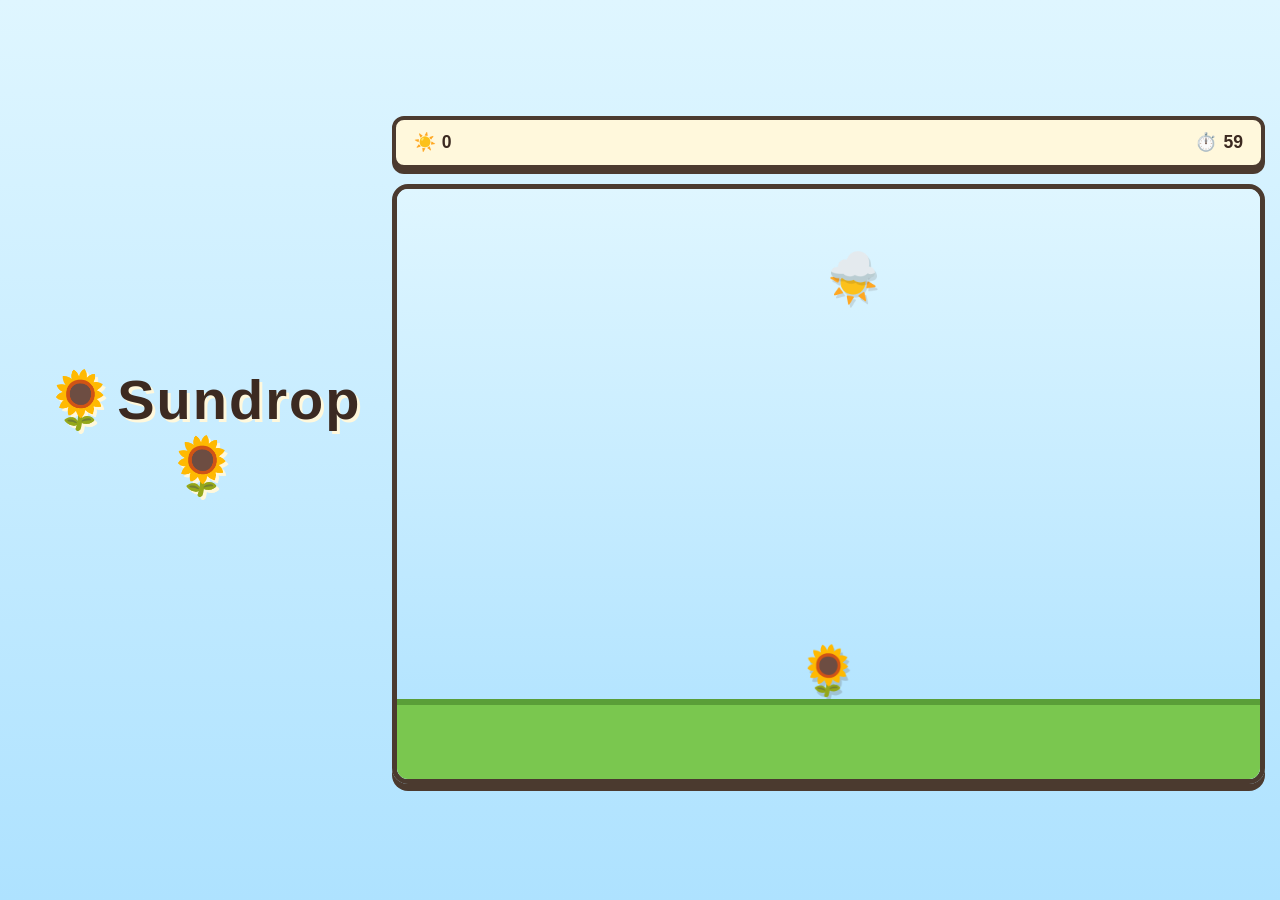
<file: index.html>
<!DOCTYPE html>
<html lang="en">
    <head>
        <meta charset="UTF-8">
        <meta name="viewport" content="width=device-width, initial-scale=1.0">

        <title>🌻Sundrop🌻</title>

        <link rel="stylesheet" href="style.css">
    </head>

    <body>
        <header>
            <h1>🌻Sundrop🌻</h1>
        </header>

        <main>
            <!-- display -->
            <section id="display">
                <div class="display-item">
                   ☀️ <span id="score">0</span>
                </div>

                <div class="display-item">
                    ⏱️ <span id="timer">60</span>
                </div>
            </section>
            
            <!-- game area -->
            <section id="game-container">
                <!-- sky -->
                <div id="sky">
                    <div id="sunshine">☀️</div>
                    
                    <div id="cloud">☁️</div>

                    <div id="player">🌻</div>
                </div>
                
                <!-- ground -->
                <div id="ground"></div>

                <!-- game over screen -->
                <div id="game-over">
                    <div id="game-over-content">
                        <h2>🌻 Summer's Over! 🌻</h2>

                        <p>You collected</p>

                        <p class="final-score">
                            ☀️ <span id="final-score">0</span>
                        </p>

                        <button id="restart-button">Play Again</button>
                    </div>
                </div>
            </section>
        </main>

        <script src="script.js"></script>
    </body>
</html>
</file>
<file: style.css>
/* color palette */
:root{
    --sky: #AEE2FF;
    --lighter-sky: #DFF6FF;

    --grass: #7AC74F;
    --dark-grass: #5A9E38;
    --sunflower: #FFD447;
    --soil: #8B5E3C;

    --panel: #FFF8DC;
    --border: #4B3A2F;
    --text: #3C2A21;
}

/* reset */
*{
    margin: 0;
    padding: 0;
    box-sizing: border-box;
}

/* page */
body{
    font-family:'Segoe UI', Tahoma, Geneva, Verdana, sans-serif;
    min-height: 100vh;
    display: flex;
    justify-content: center;
    align-items: center;

    color: var(--text);
    background: linear-gradient(
        var(--lighter-sky),
        var(--sky)
    );

    padding: 30px 15px;
}

main{
    width: min(900px, 95vw);
}

/* header */
header{
    text-align: center;
    margin-bottom: 30px;
}

header h1{
    font-size: clamp(2.2rem, 6vw, 3.5rem);
    letter-spacing: 2px;
    margin-bottom: 5px;
    text-shadow:
        3px 3px 0 var(--panel);
}

header p{
    margin-top: .5rem;
}

/* display */
#display{
    display: flex;
    justify-content: space-between;
    align-items: center;
    background: var(--panel);
    border: 4px solid var(--border);
    border-radius: 12px;
    padding: 12px 18px;
    margin-bottom: 15px;
    box-shadow: 0 5px 0 var(--border);
    font-weight: bold;
    font-size: 1.1rem;
}

.display-item {
    display: flex;
    align-items: center;
    gap: 6px;
}

/* game container */
#game-container{
    position: relative;
    width: 100%;
    height: 600px;
    overflow: hidden;
    border: 5px solid var(--border);
    border-radius: 16px;
    box-shadow: 0 7px 0 var(--border);
}

/* sky */
#sky{
    position: relative;
    width: 100%;
    height: 100%;

    background: linear-gradient(
        var(--lighter-sky),
        var(--sky)
    )
}

/* ground */
#ground{
    position: absolute;
    bottom: 0;
    width: 100%;
    height: 80px;

    background: var(--grass);
    border-top: 6px solid var(--dark-grass);
}

/* sunshine */
#sunshine{
    position: absolute;
    top: 0;
    left: 50%;
    font-size: 2.5rem;
    user-select: none;
    filter: drop-shadow(2px 3px 0 rgba(75, 58, 47, 0.15));
}

/* cloud */
#cloud{
    position: absolute;
    top: 0;
    left: 50%;
    font-size: 2.5rem;
    user-select: none;
    filter: drop-shadow(2px 3px 0 rgba(75, 58, 47, 0.15));
}

/* player */
#player{
    position: absolute;
    bottom: 80px;
    left: 50%;
    transform: translateX(-50%);
    font-size: 3rem;
    user-select: none;
    filter: drop-shadow(2px 4px 0 rgba(75, 58, 47, 0.2));
}

/* game over screen */
#game-over{
    position: absolute;
    top: 0;
    left: 0;
    width: 100%;
    height: 100%;
    display: none;
    justify-content: center;
    align-items: center;
    z-index: 10;

    background: rgba(255, 248, 220, 0.9);
}

#game-over-content{
    text-align: center;
    padding: 30px 40px;
    border-radius: 16px;

    background: var(--panel);
    border: 5px solid var(--border);
    box-shadow: 0 6px 0 var(--border);
}

#game-over h2{
    margin-bottom: 15px;
    font-size: 1.8rem;
}

.final-score {
    font-size: 2,5rem;
    font-weight: bold;
    margin: 15px 0 20px;
}

#restart-button {
    padding: 12px 24px;
    border: 4px solid var(--border);
    border-radius: 10px;
    font-size: 1rem;
    font-weight: bold;
    cursor: pointer;

    background: var(--sunflower);
    color: var(--text);
    box-shadow: 0 4px 0 var(--border);
    transition: 
        transform 0.1s ease,
        box-shadow 0.1s ease;
}

#restart-button:hover {
    transform: translateY(-2px);
}

#restart-button:active {
    transform: translateY(2px);
    box-shadow: 0 2px 0 var(--border);
}

/* responsive behavior */
@media (max-width: 600px) {
    body {
        padding: 20px 10px;
    }

    #game-container {
        height: 70vh;
        min-height: 400px;
    }

    header h1 {
        font-size: 2.3rem;
    }

    #display {
        font-size: 1rem;
        padding: 10px 14px;
    }

    #player {
        font-size: 2.5rem;
    }

    #sunshine,
    #cloud {
        font-size: 2rem;
    }

}
</file>
